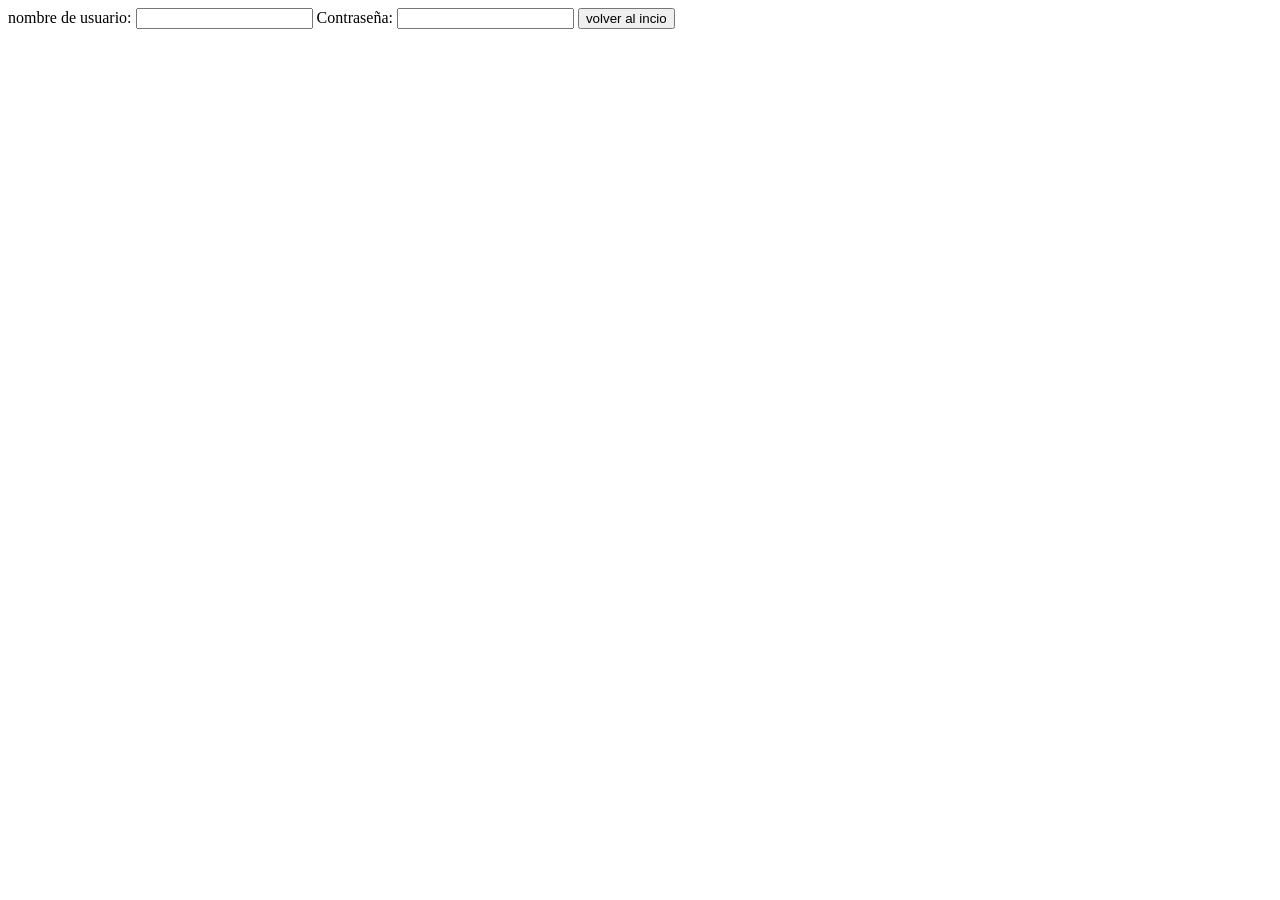
<file: login.html>
<!DOCTYPE html>
<html lang="en">
<head>
    <meta charset="UTF-8">
    <meta name="viewport" content="width=device-width, initial-scale=1.0">
    <title>Login</title>
</head>
<body>
    <label for="nombre de usuario">nombre de usuario:</label>
        <input type="text" name="nombre de usuario" id="nombre de usuario">
        <label for="password">Contraseña:</label>
        <input type="password" name="password" id="password">
        <!-- imput type submit-->
        <input type="submit" value="volver al incio">


</body>
</html>
</file>
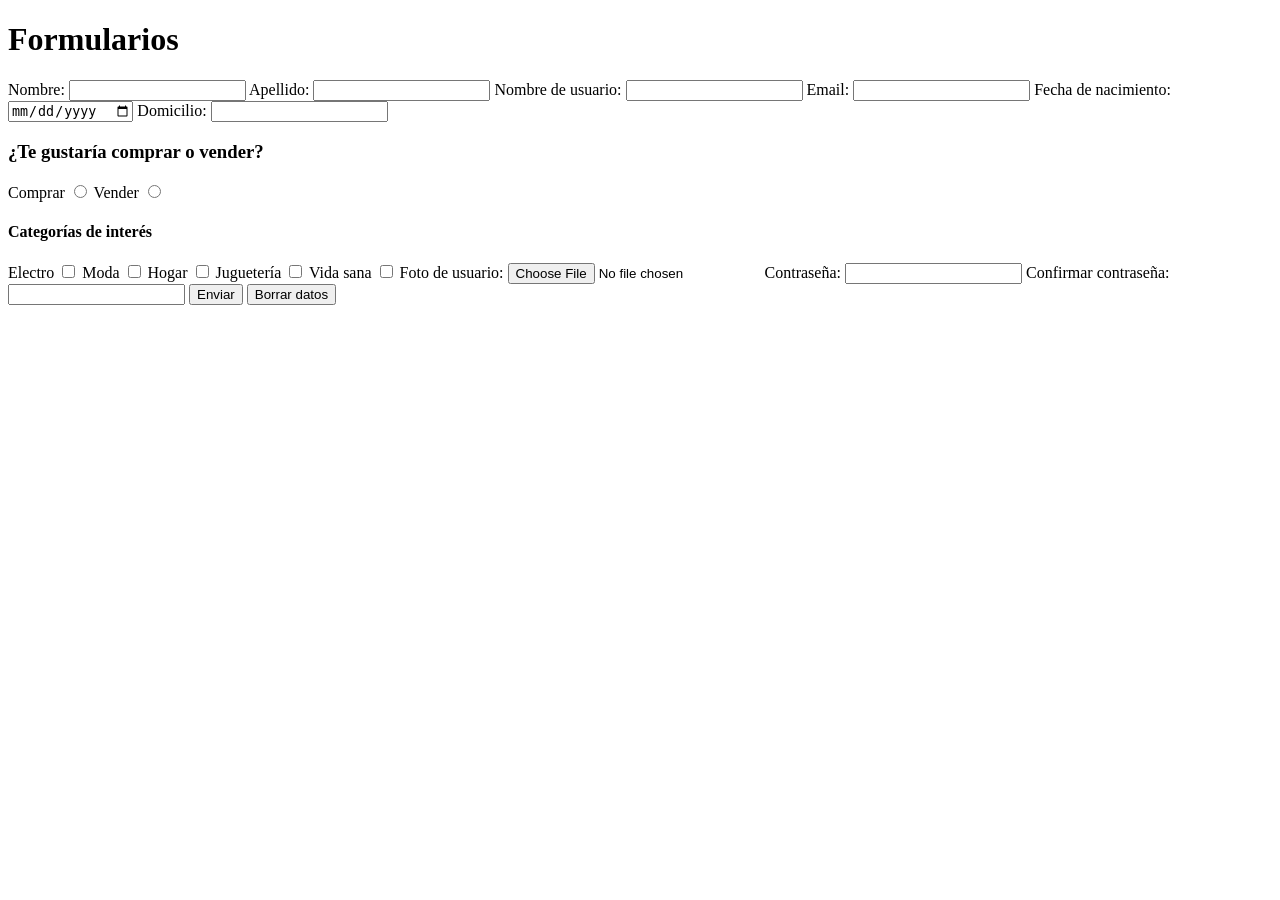
<file: register.html>
<!DOCTYPE html>
<html lang="en">
<head>
    <meta charset="UTF-8">
    <meta name="viewport" content="width=device-width, initial-scale=1.0">
    <title>Registro</title>
</head>
<body>
    <h1>Formularios</h1>
    <form>
        <label for="nombre">Nombre:</label>
        <input type="text" name="nombre" id="nombre">

        <label for="apellido">Apellido:</label>
        <input type="text" name="apellido" id="apellido">

        <label for="perfil_usuario">Nombre de usuario:</label>
        <input type="text" name="perfil_usuario" id="perfil_usuario">

        <label for="email">Email:</label>
        <input type="email" name="email" id="email">

        <label for="fecha_nacimiento">Fecha de nacimiento:</label>
        <input type="date" name="fecha_nacimiento" id="fecha_nacimiento">

        <label for="domicilio">Domicilio:</label>
        <input type="text" name="domicilio" id="domicilio">

        <h3>¿Te gustaría comprar o vender?</h3>
        <label for="comprar">Comprar</label>
        <input type="radio" name="decision" id="comprar">
        
        <label for="vender">Vender</label>
        <input type="radio" name="decision" id="vender">
        
        <h4>Categorías de interés</h4>
        <label for="electro">Electro</label>
        <input type="checkbox" name="intereses" id="electro">

        <label for="moda">Moda</label>
        <input type="checkbox" name="intereses" id="moda">

        <label for="hogar">Hogar</label>
        <input type="checkbox" name="intereses" id="hogar">

        <label for="jugueteria">Juguetería</label>
        <input type="checkbox" name="intereses" id="jugueteria">

        <label for="vida_sana">Vida sana</label>
        <input type="checkbox" name="intereses" id="vida_sana">

        <label for="foto_usuario">Foto de usuario:</label>
        <input type="file" name="foto_usuario" id="foto_usuario">

        <label for="contraseña">Contraseña:</label>
        <input type="password" name="contraseña" id="contraseña">

        <label for="confirmar_contraseña">Confirmar contraseña:</label>
        <input type="password" name="confirmar_contraseña" id="confirmar_contraseña">

        <input type="submit" value="Enviar">
        <input type="reset" value="Borrar datos">
    </form>
</body>
</html>
</file>
